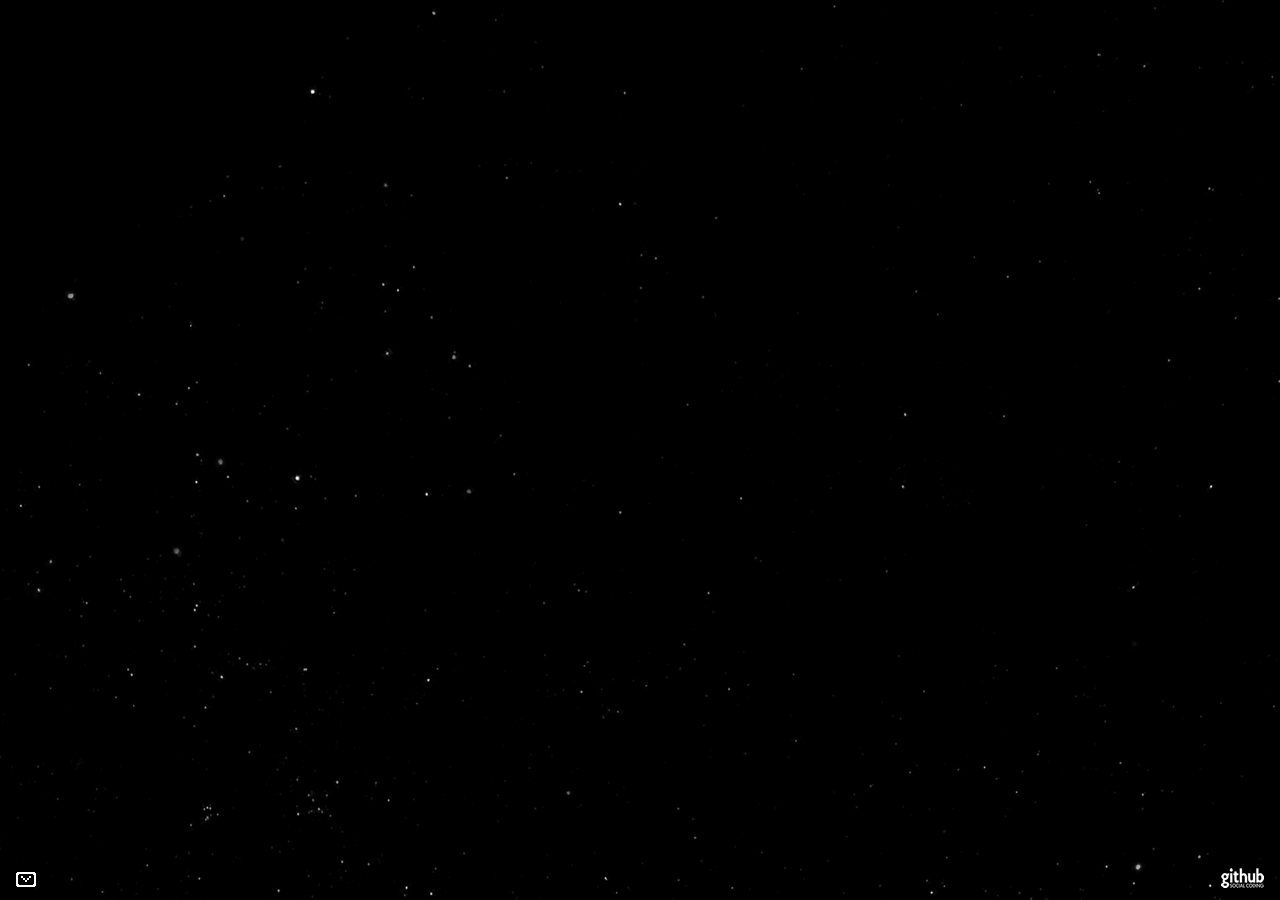
<file: index.htm>
<!DOCTYPE html>
<html lang="de" >
<head>
    <meta charset="utf-8" />
    <meta name="author" content="christian" />
    <meta name="description" content="" />
	<meta name="robot" content="noindex,nofollow" />
    <title>starflare.info</title>
    <link href="flare.css" rel="stylesheet" type="text/css" />
</head>
<body>
    <div class="stars"></div>
    <div class="twinkling"></div>
    <div class="mail" onclick="mail();"></div>
    <div class="git" onclick="git();"></div>
</body>
</html>
</file>
<file: flare.css>
* {
    margin: 0;
    padding: 0;
}

@keyframes move-twink-back {
    from {background-position:0 0;}
    to {background-position:-10000px 5000px;}
}
@-webkit-keyframes move-twink-back {
    from {background-position:0 0;}
    to {background-position:-10000px 5000px;}
}
@-moz-keyframes move-twink-back {
    from {background-position:0 0;}
    to {background-position:-10000px 5000px;}
}
@-ms-keyframes move-twink-back {
    from {background-position:0 0;}
    to {background-position:-10000px 5000px;}
}

.stars, .twinkling, .clouds {
  position:absolute;
  top:0;
  left:0;
  right:0;
  bottom:0;
  width:100%;
  height:100%;
  display:block;
}

.stars {
  background:#000 url(img/stars.png) repeat top center;
  z-index:0;
}

.twinkling {
  background:transparent url(img/twinkling.png) repeat top center;
  z-index:1;

  -moz-animation:move-twink-back 200s linear infinite;
  -ms-animation:move-twink-back 200s linear infinite;
  -o-animation:move-twink-back 200s linear infinite;
  -webkit-animation:move-twink-back 200s linear infinite;
  animation:move-twink-back 200s linear infinite;
}

.container {
  height:452px;
  left:50%;
  margin-left:-310px;
  margin-top:-224px;
  position:absolute;
  text-align:center;
  top:50%;
  width:620px;
  z-index:300;
  visibility:hidden;
}

.qr {
  width:424px;
  height:424px;
}

.menu {
  position:absolute;
  margin-left:-236px;
  bottom:56px;
  left:50%;
}

.about {
  background:url(img/about.png) no-repeat;
  cursor:pointer;
  position:absolute;
  top:0px;
  left:0px;
  width:116px;
  height:28px;
}

.about:hover {
  background-position:0 -28px;
}

.music {
  background:url(img/music.png) no-repeat;
  cursor:pointer;
  position:absolute;
  top:0px;
  left:178px;
  width:116px;
  height:28px;
}

.music:hover {
  background-position:0 -28px;
}

.hacks {
  background:url(img/hacks.png) no-repeat;
  cursor:pointer;
  position:absolute;
  top:0px;
  left:356px;
  width:116px;
  height:28px;
}

.hacks:hover {
  background-position:0 -28px;
}

.lsep {
  background:url(img/seperator.png) no-repeat;
  position:absolute;
  top:8px;
  left:138px;
  width:20px;
  height:20px;
}

.lsep:hover {
  background-position:0 -20px;
}

.rsep {
  background:url(img/seperator.png) no-repeat;
  position:absolute;
  top:8px;
  left:316px;
  width:20px;
  height:20px;
}

.rsep:hover {
  background-position:0 -20px;
}

.mail {
  background:url(img/mail.png) no-repeat;
  cursor:pointer;
  bottom:13px;
  left:16px;
  width:20px;
  height:15px;
  position:absolute;
  z-index:1000;
}

.mail:hover {
  background-position:0 -15px;
}

.git {
  background:url(img/git.png) no-repeat;
  cursor:pointer;
  bottom:12px;
  right:16px;
  width:43px;
  height:20px;
  position:absolute;
  z-index:1000;
}

.git:hover {
  background-position:0 -20px;
}
</file>
